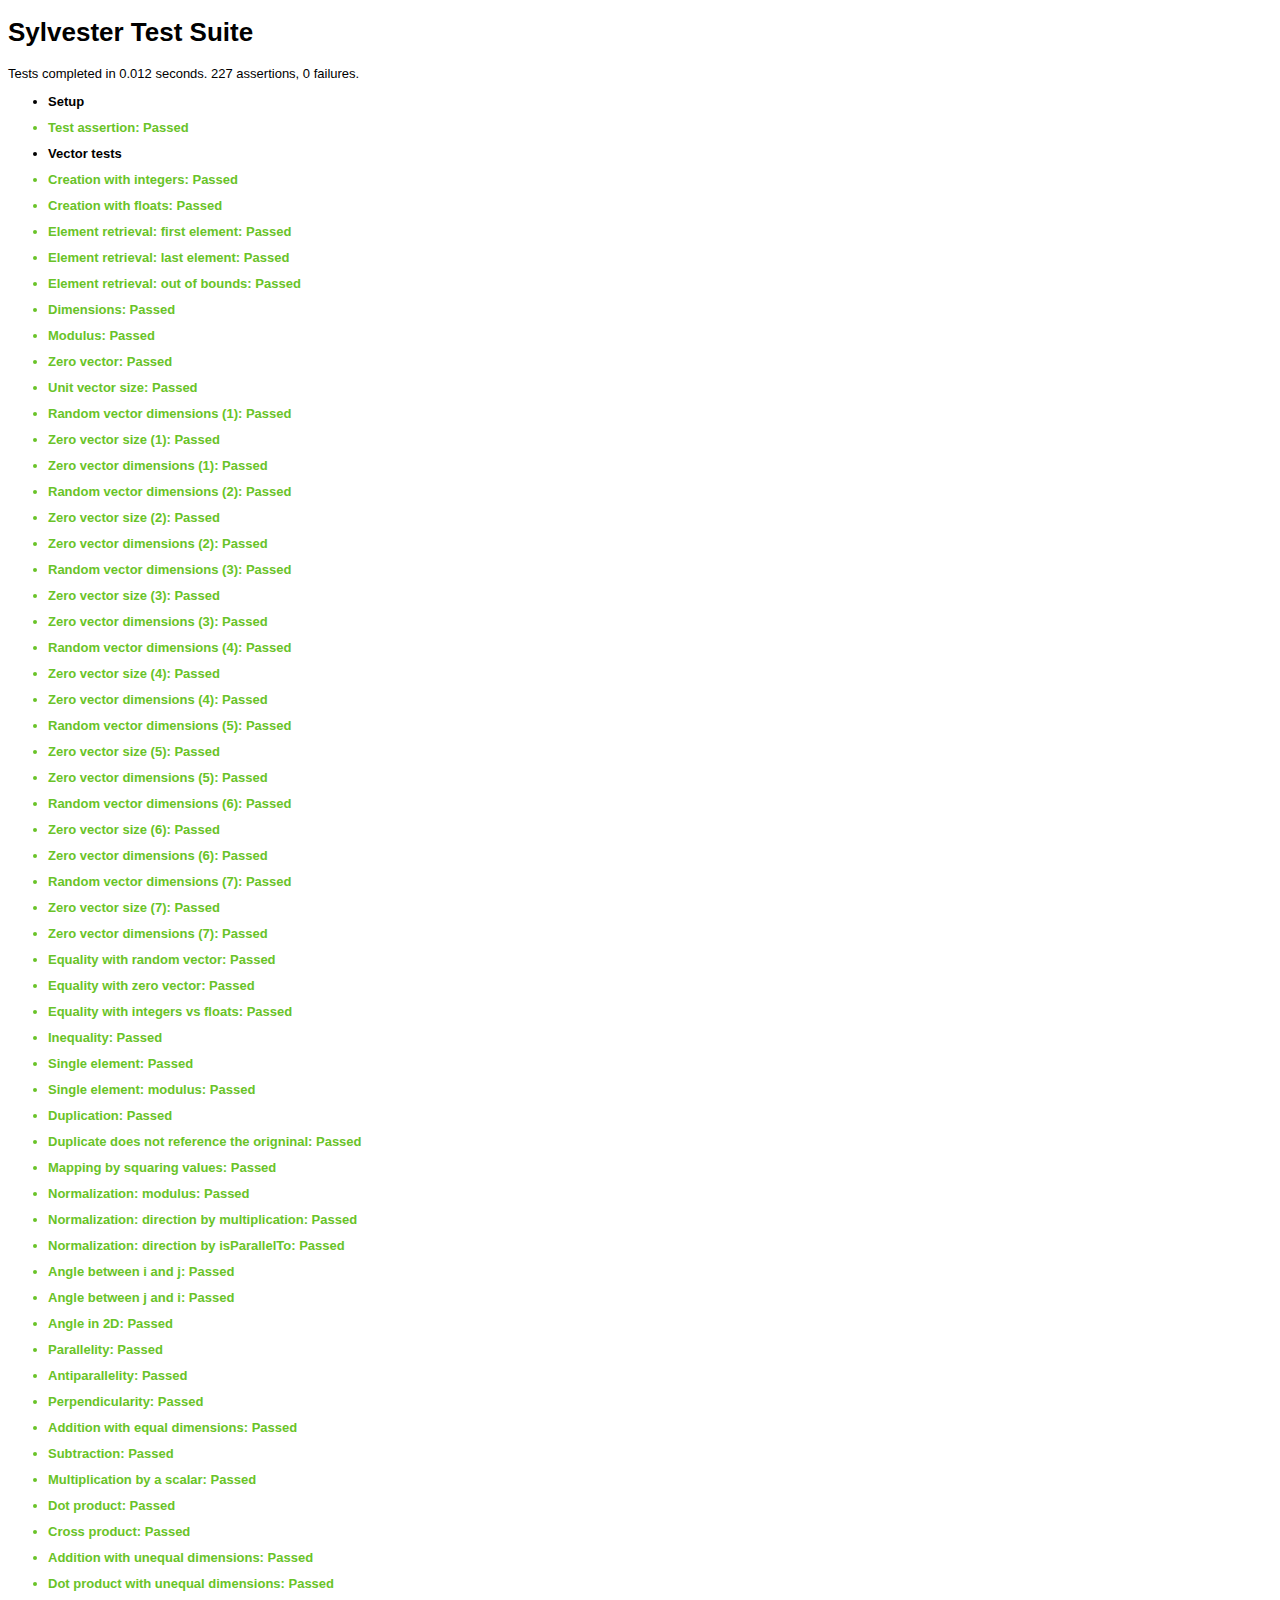
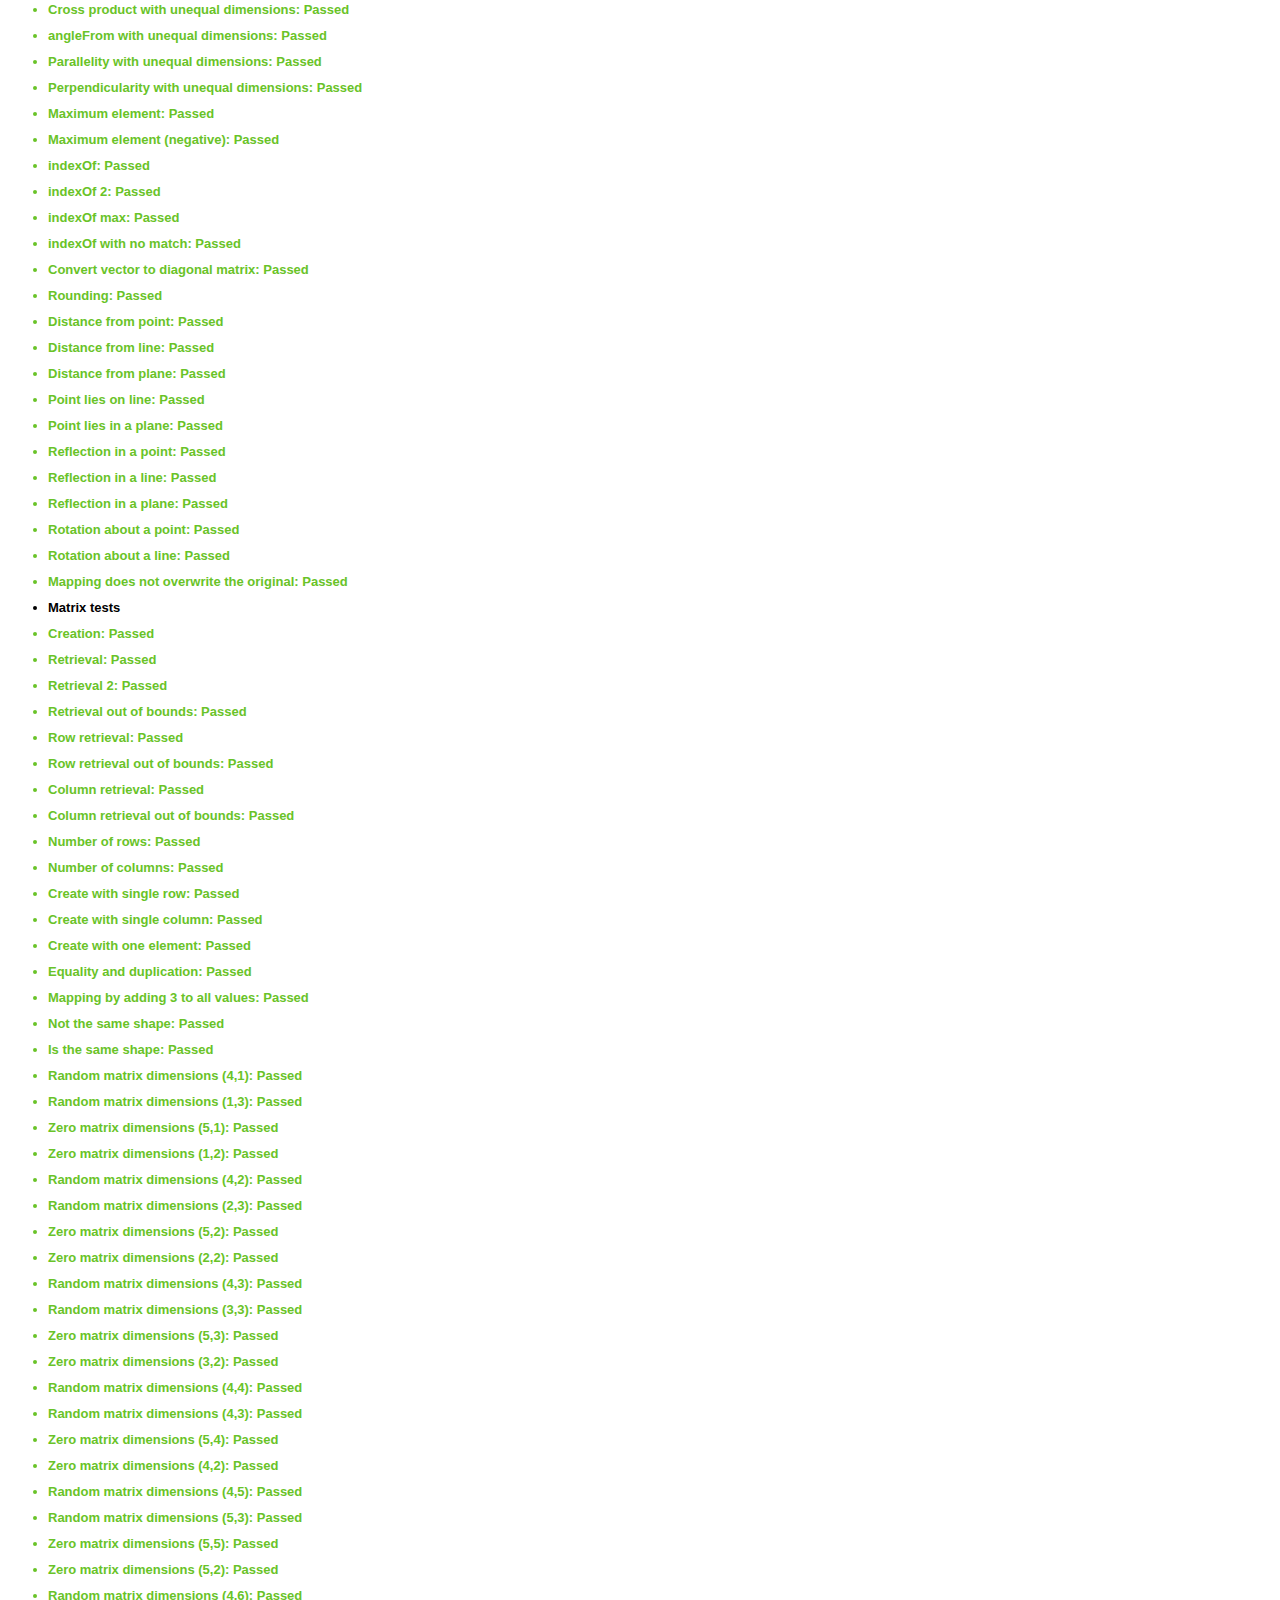
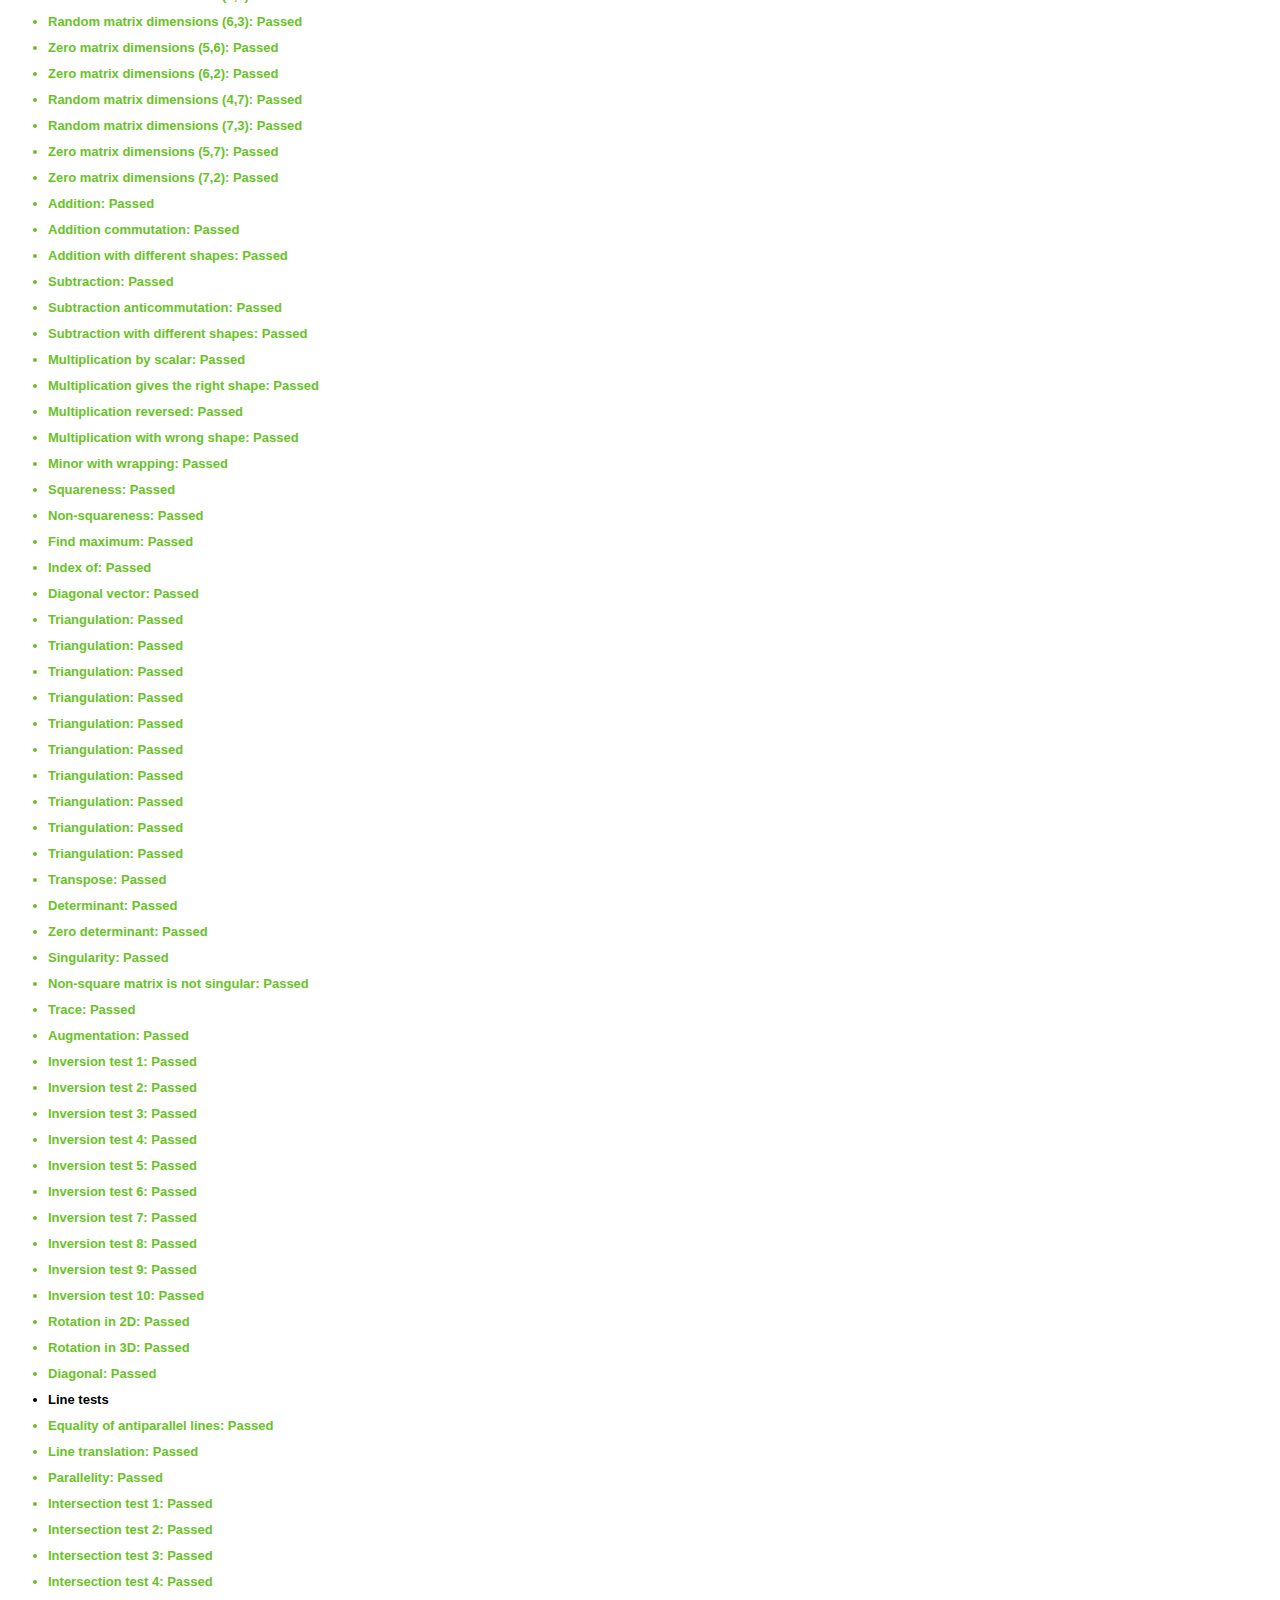
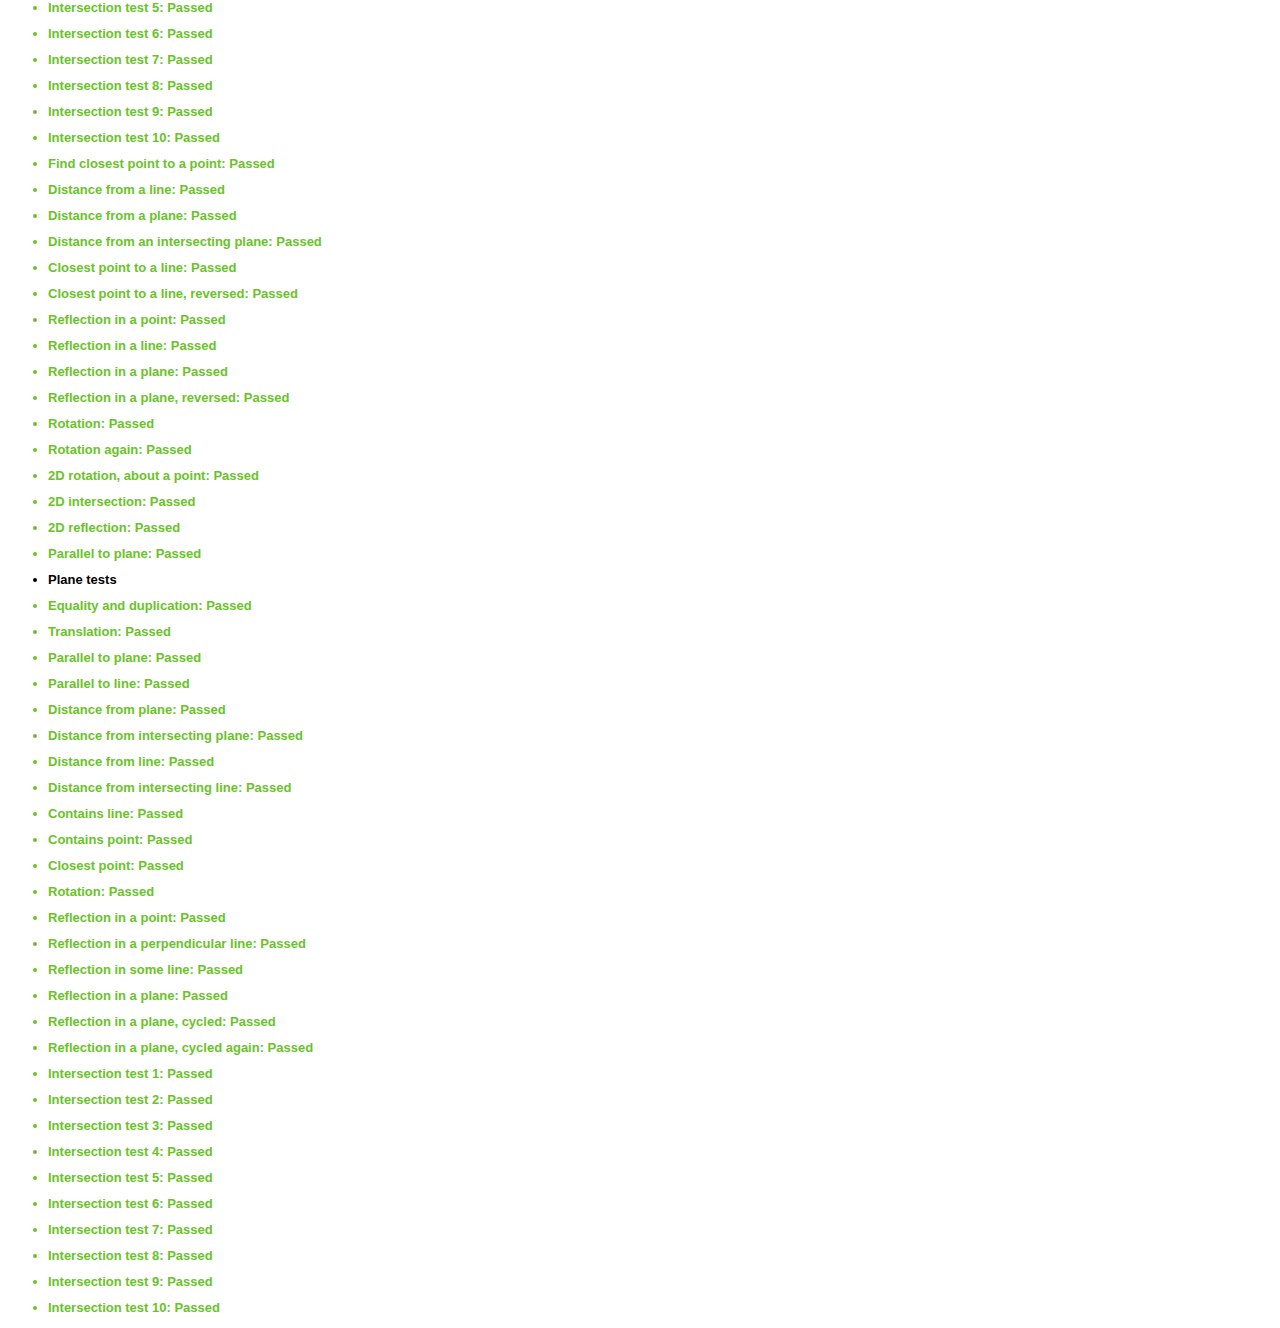
<file: tofuweb/static/bower_components/sylvester/test.html>
<!DOCTYPE html PUBLIC "-//W3C//DTD XHTML 1.0 Transitional//EN" "http://www.w3.org/TR/xhtml1/DTD/xhtml1-transitional.dtd">

<html xmlns="http://www.w3.org/1999/xhtml" xml:lang="en" lang="en">
<head>
<meta http-equiv="content-type" content="text/html; charset=iso-8859-1" />
<title>Sylvester Test Suite</title>
<script src="sylvester.js" type="text/javascript"></script>
<script type="text/javascript">

var resultList, summary, nTests = 0, nFailures = 0, i, A, V, V1, V2, M, M1, M2, L, L1, L2, P, P1, P2;
var begin = new Date().getTime();

window.onload = function() {

  resultList = document.getElementById('results');
  
  title('Setup');
  assert('Test assertion', true);
  
  //================================================================================================
  title('Vector tests');
  //================================================================================================
  
  V = $V([0, 1, 7, 5]);
  assert('Creation with integers',
    V.inspect() == '[0, 1, 7, 5]',
    V.inspect()
  );
  
  V = $V([0, 1.4, 7.034, 5.28638]);
  assert('Creation with floats',
    V.inspect() == '[0, 1.4, 7.034, 5.28638]',
    V.inspect()
  );
  
  V = $V([0,3,4,5]);
  
  assert('Element retrieval: first element',
    V.e(1) === 0,
    V.e(1)
  );
  
  assert('Element retrieval: last element',
    V.e(4) == 5,
    V.e(4)
  );
  
  assert('Element retrieval: out of bounds',
    V.e(5) === null
  );
  
  assert('Dimensions',
    V.dimensions() == 4,
    V.dimensions()
  );
  
  assert('Modulus',
    V.modulus() == Math.sqrt(50),
    V.modulus()
  );
  
  assert('Zero vector',
    Vector.Zero(4).inspect() == '[0, 0, 0, 0]',
    Vector.Zero(4).inspect()
  );
  
  assert('Unit vector size',
    Vector.i.modulus() == 1,
    Vector.i.inspect()
  );
  
  for (i = 1; i < 8; i++) {
    V = Vector.Random(i);
    assert('Random vector dimensions ('+i+')',
      V.dimensions() == i,
      V.inspect()
    );
    assert('Zero vector size ('+i+')',
      Vector.Zero(i).modulus() === 0,
      Vector.Zero(i).modulus()
    );
    assert('Zero vector dimensions ('+i+')',
      Vector.Zero(i).dimensions() == i,
      Vector.Zero(i).dimensions()
    );
  }
  
  assert('Equality with random vector',
    V.eql(V),
    V.inspect()
  );
  
  assert('Equality with zero vector',
    Vector.Zero(3).eql($V([0,0,0]))
  );
  
  assert('Equality with integers vs floats',
    $V([3,6,9]).eql($V([3.0,6.0,9.0]))
  );
  
  assert('Inequality',
    !$V([3,6,9]).eql($V([3.0,6.01,9.0]))
  );
  
  V = $V([4]);
  assert('Single element',
    V.inspect() == '[4]',
    V.inspect()
  );
  assert('Single element: modulus',
    V.modulus() == 4,
    V.modulus()
  );
  
  var dup = V.dup();
  assert('Duplication',
    dup.eql(V)
  );
  
  dup.elements[0] = 12;
  assert('Duplicate does not reference the origninal',
    V.elements[0] == 4
  );
  
  V = $V([1,6,3,9]);
  assert('Mapping by squaring values',
    V.map(function(x) { return Math.pow(x,2); }).eql($V([1,36,9,81])),
    V.map(function(x) { return Math.pow(x,2); }).inspect()
  );
  
  V = $V([8,2,9,4]);
  assert('Normalization: modulus',
    V.toUnitVector().modulus() == 1,
    V.toUnitVector().modulus()
  );
  assert('Normalization: direction by multiplication',
    V.toUnitVector().x(Math.sqrt(165)).eql(V),
    V.toUnitVector().inspect()
  );
  assert('Normalization: direction by isParallelTo',
    V.toUnitVector().isParallelTo(V),
    V.toUnitVector().inspect()
  );
  
  assert('Angle between i and j',
    Vector.i.angleFrom(Vector.j) == Math.PI/2,
    Vector.i.angleFrom(Vector.j) + ' is not equal to ' + Math.PI/2
  );
  
  assert('Angle between j and i',
    Vector.j.angleFrom(Vector.i) == Math.PI/2,
    Vector.j.angleFrom(Vector.i) + ' is not equal to ' + Math.PI/2
  );
  
  assert('Angle in 2D', // Approximate - rounding errors appear at very small scale otherwise
    Math.round(($V([1,0]).angleFrom($V([1,1])))*1000000)/1000000 == Math.round(1000000*Math.PI/4)/1000000,
    Math.round(($V([1,0]).angleFrom($V([1,1])))*1000000)/1000000 + ' is not equal to ' + Math.round(1000000*Math.PI/4)/1000000
  );
  
  assert('Parallelity',
    Vector.i.isParallelTo(Vector.i.x(235457)),
    Vector.i.angleFrom(Vector.i.x(235457))
  );
  
  assert('Antiparallelity',
    Vector.i.isAntiparallelTo(Vector.i.x(-235457)),
    Vector.i.angleFrom(Vector.i.x(-235457))
  );
  
  assert('Perpendicularity',
    Vector.i.isPerpendicularTo(Vector.k),
    Vector.i.angleFrom(Vector.k)
  );
  
  V1 = $V([2,9,4]);
  V2 = $V([0,13,7]);
  assert('Addition with equal dimensions',
    V1.add(V2).eql($V([2,22,11])),
    V1.add(V2).inspect()
  );
  
  assert('Subtraction',
    V1.subtract(V2).eql($V([2,-4,-3])),
    V1.subtract(V2).inspect()
  );
  
  assert('Multiplication by a scalar',
    V1.x(12).eql($V([24, 108, 48])),
    V1.x(12).inspect()
  );
  
  assert('Dot product',
    V1.dot(V2) == 9*13 + 4*7,
    V1.dot(V2) + ' is not equal to ' + (9*13 + 4*7)
  );
  
  assert('Cross product',
    V1.cross(V2).eql($V([9*7-4*13, 4*0-2*7, 2*13-9*0])),
    V1.cross(V2).inspect()
  );
  
  V2 = $V([2]);
  
  assert('Addition with unequal dimensions',
    V1.add(V2) === null
  );
  
  assert('Dot product with unequal dimensions',
    V1.dot(V2) === null
  );
  
  assert('Cross product with unequal dimensions',
    V1.cross(V2) === null
  );
  
  assert('angleFrom with unequal dimensions',
    V1.angleFrom(V2) === null
  );
  
  assert('Parallelity with unequal dimensions',
    V1.isParallelTo(V2) === null
  );
  
  assert('Perpendicularity with unequal dimensions',
    V1.isPerpendicularTo(V2) === null
  );
  
  V = $V([2,8,5,9,3,7,12]);
  assert('Maximum element',
    V.max() == 12,
    V.max
  );
  
  V = $V([-17,8,5,9,3,7,12]);
  assert('Maximum element (negative)',
    V.max() == -17,
    V.max
  );
  
  V = $V([2,6,0,3]);
  assert('indexOf',
    V.indexOf(2) == 1
  );
  
  assert('indexOf 2',
    V.indexOf(3) == 4
  );
  
  assert('indexOf max',
    V.indexOf(V.max()) == 2
  );
  
  assert('indexOf with no match',
    V.indexOf(7) === null
  );
  
  M = $M([
    [2,0,0,0],
    [0,6,0,0],
    [0,0,0,0],
    [0,0,0,3]
  ]);
  
  assert('Convert vector to diagonal matrix',
    V.toDiagonalMatrix().eql(M),
    V.toDiagonalMatrix().inspect()
  );
  
  assert('Rounding',
    $V([2.56, 3.5, 3.49]).round().eql($V([3,4,3]))
  );
  
  assert('Distance from point',
    $V([3,9,4,6]).distanceFrom($V([2,0,4,-7])) == $V([1,9,0,13]).modulus()
  );
  
  assert('Distance from line',
    $V([2,8,7]).distanceFrom(Line.X) == Math.sqrt(64 + 49)
  );
  
  assert('Distance from plane',
    $V([28,-43,78]).distanceFrom(Plane.XY) == 78,
    $V([28,-43,78]).distanceFrom(Plane.XY)
  );
  
  assert('Point lies on line',
    $V([12,0,0]).liesOn(Line.X)
  );
  
  assert('Point lies in a plane',
    $V([0,-3,6]).liesIn(Plane.YZ)
  );
  
  assert('Reflection in a point',
    $V([3,0,0]).reflectionIn($V([0,3,0])).eql($V([-3,6,0]))
  );
  
  assert('Reflection in a line',
    $V([3,0,0]).reflectionIn($L([0,0,0], [1,0,1])).eql($V([0,0,3])),
    $V([3,0,0]).reflectionIn($L([0,0,0], [1,0,1])).inspect()
  );
  
  V1 = $V([25,-48,77]);
  V2 = $V([25,-48,-77]);
  
  assert('Reflection in a plane',
    V1.reflectionIn(Plane.XY).eql(V2) && V2.reflectionIn(Plane.YX).eql(V1)
  );
  
  assert('Rotation about a point',
    $V([12,1]).rotate(Math.PI/2, $V([5,1])).eql($V([5,8])),
    $V([12,1]).rotate(Math.PI/2, $V([5,1])).inspect()
  );
  
  assert('Rotation about a line',
    Vector.i.rotate(-Math.PI/2, $L([10, 0, 100], Vector.k)).eql($V([10,9,0]))
  );
  
  V = $V([3,4,5]);
  V.map(function(x) { return x*x; });
  assert('Mapping does not overwrite the original',
    V.inspect() == '[3, 4, 5]'
  );
  
  
  //================================================================================================
  title('Matrix tests');
  //================================================================================================
  
  M = $M([
    [0,3,4,8],
    [3,9,7,3]
  ]);
  assert('Creation',
    M.inspect() == '[0, 3, 4, 8]\n[3, 9, 7, 3]',
    M.inspect()
  );
  assert('Retrieval',
    M.e(1,1) === 0,
    M.e(1,1)
  )
  assert('Retrieval 2',
    M.e(1,4) == 8,
    M.e(1,4)
  );
  assert('Retrieval out of bounds',
    M.e(2,6) === null
  )
  
  assert('Row retrieval',
    M.row(2).eql($V([3,9,7,3])),
    M.row(2).inspect()
  );
  
  assert('Row retrieval out of bounds',
    M.row(3) === null
  );
  
  assert('Column retrieval',
    M.col(2).eql($V([3,9])),
    M.col(2).inspect()
  );
  
  assert('Column retrieval out of bounds',
    M.col(6) === null
  );
  
  assert('Number of rows',
    M.rows() == 2,
    M.rows()
  );
  
  assert('Number of columns',
    M.cols() == 4,
    M.cols()
  );
  
  M = $M([
    [0,2,7,5]
  ]);
  assert('Create with single row',
    M.inspect() == '[0, 2, 7, 5]',
    M.inspect()
  );
  
  M = $M([
    [0],[2],[7],[5]
  ]);
  assert('Create with single column',
    M.inspect() == '[0]\n[2]\n[7]\n[5]',
    M.inspect()
  );
  
  assert('Create with one element',
    $M([0]).inspect() == '[0]'
  );
  
  M1 = $M([
    [2,3,8],
    [7,0,2],
    [6,3,0]
  ]);
  
  M2 = M1.dup();
  
  assert('Equality and duplication',
    M1.eql(M2)
  );
  
  assert('Mapping by adding 3 to all values',
    M1.map(function(x) { return x + 3; }).eql($M([
      [5,6,11],
      [10,3,5],
      [9,6,3]
    ]))
  );
  
  M2 = Matrix.Random(2,5);
  assert('Not the same shape',
    !M2.isSameSizeAs(M1)
  );
  
  M1 = Matrix.Random(2,5);
  assert('Is the same shape',
    M1.isSameSizeAs(M2)
  );
  
  for (i = 1; i < 8; i++) {
    M = Matrix.Random(4,i);
    assert('Random matrix dimensions (4,'+i+')',
      M.rows() == 4 && M.cols() == i,
      M.cols()
    );
    M = Matrix.Random(i,3);
    assert('Random matrix dimensions ('+i+',3)',
      M.rows() == i && M.cols() == 3,
      M.rows()
    );
    M = Matrix.Zero(5,i);
    assert('Zero matrix dimensions (5,'+i+')',
      M.rows() == 5 && M.cols() == i,
      M.cols()
    );
    M = Matrix.Zero(i,2);
    assert('Zero matrix dimensions ('+i+',2)',
      M.cols() == 2 && M.rows() == i,
      M.rows()
    );
  }
  
  M1 = $M([
    [2,5,9,3],
    [9,2,8,5]
  ]);
  
  M2 = $M([
    [7,1,0,8],
    [0,4,3,8]
  ]);
  
  M = $M([
    [9,6,9,11],
    [9,6.0,11,13]
  ]);
  
  assert('Addition',
    M1.add(M2).eql(M),
    M1.add(M2).inspect()
  );
  
  assert('Addition commutation',
    M1.add(M2).eql(M2.add(M1)),
    M1.add(M2).inspect()
  );
  
  assert('Addition with different shapes',
    Matrix.Zero(2,5).add(M1) === null
  );
  
  M = $M([
    [-5,4,9.0,-5],
    [9,-2,5,-3]
  ]);
  
  assert('Subtraction',
    M1.subtract(M2).eql(M),
    M1.subtract(M2).inspect()
  );
  
  assert('Subtraction anticommutation',
    M2.subtract(M1).eql(M.x(-1)),
    M1.subtract(M2).inspect()
  );
  
  assert('Subtraction with different shapes',
    Matrix.Zero(3,4).subtract(M1) === null
  );
  
  M = $M([
    [14,2,0,16],
    [0,8,6,16]
  ]);
  
  assert('Multiplication by scalar',
    M2.x(2).eql(M),
    M2.x(2).inspect()
  );
  
  M2 = $M([
    [2,9],
    [0,2],
    [8,1],
    [0,6]
  ]);
  
  assert('Multiplication gives the right shape',
    M1.x(M2).rows() == 2 && M1.x(M2).cols() == 2,
    M1.x(M2).inspect()
  );
  
  assert('Multiplication reversed',
    M2.x(M1).rows() == 4 && M2.x(M1).cols() == 4,
    M2.x(M1).inspect()
  );
  
  assert('Multiplication with wrong shape',
    M1.x(M) === null
  );
  
  M = $M([
    [9,2,9],
    [2,0,2],
    [1,8,1]
  ]);
  
  assert('Minor with wrapping',
    M2.minor(1, 2, 3, 3).eql(M),
    M2.minor(1, 2, 3, 3).inspect()
  );
  
  assert('Squareness',
    M.isSquare()
  );
  
  M1 = $M([
    [3,9,8,4],
    [2,0,1,5]
  ]);
  
  assert('Non-squareness',
    !M1.isSquare()
  );
  
  assert('Find maximum',
    M1.max() == 9
  );
  
  assert('Index of',
    M1.indexOf(0).i == 2 && M1.indexOf(0).j == 2
  );
  
  assert('Diagonal vector',
    M.diagonal().eql($V([9,0,1])),
    M.diagonal().inspect()
  );
  
  for (i = 0; i < 10; i++) {
    M = Matrix.Random(3,3).x(100).round();
    assert('Triangulation',
      M.toRightTriangular().inspect().match(/\[[0-9\-\.]+, [0-9\-\.]+, [0-9\-\.]+\]\n\[0, [0-9\-\.]+, [0-9\-\.]+\]\n\[0, 0, [0-9\-\.]+\]/),
      M.toRightTriangular().inspect()
    );
  }
  
  M2 = $M([
    [3,2],
    [9,0],
    [8,1],
    [4,5]
  ]);
  
  assert('Transpose',
    M1.transpose().eql(M2) && M2.transpose().eql(M1)
  );
  
  M = $M([
    [9,2,0],
    [0,6,2],
    [0,0,3]
  ]);
  
  assert('Determinant',
    M.det() == 162
  );
  
  M.elements[2][2] = 0;
  
  assert('Zero determinant',
    M.det() === 0
  );
  
  assert('Singularity',
    M.isSingular()
  );
  
  assert('Non-square matrix is not singular',
    !M.augment($V([4,3,9])).isSingular()
  );
  
  assert('Trace',
    M.tr() == 15
  );
  
  M1 = $M([
    [7,2,9,4],
    [4,8,2,6],
    [9,2,5,6]
  ]);
  
  M2 = $M([
    [4,6],
    [5,2],
    [8,2]
  ]);
  
  M = $M([
    [7,2,9,4,4,6],
    [4,8,2,6,5,2],
    [9,2,5,6,8,2]
  ]);
  
  assert('Augmentation',
    M1.augment(M2).eql(M)
  );
  
  for (i = 1; i <= 10; i++) {
    M = Matrix.Random(3,3);
    if (!M.isSingular()) {
      assert('Inversion test ' + i,
        M.inv().x(M).eql(Matrix.I(3)),
        M.inv().x(M).inspect()
      );
    }
  }
  
  assert('Rotation in 2D',
    Matrix.Rotation(Math.PI/2).eql($M([
      [0,-1],
      [1,0]
    ]))
  );
  
  assert('Rotation in 3D',
    Matrix.Rotation(Math.PI/2, Vector.j).eql($M([
      [0,0,1],
      [0,1,0],
      [-1,0,0]
    ]))
  );
  
  assert('Diagonal',
    Matrix.Diagonal([3,9,5,7]).eql($M([
      [3,0,0,0],
      [0,9,0,0],
      [0,0,5,0],
      [0,0,0,7]
    ]))
  );
  
  
  
  //================================================================================================
  title('Line tests');
  //================================================================================================
  
  assert('Equality of antiparallel lines',
    Line.X.eql($L([0,0,0], [-12,0,0]))
  );
  
  assert('Line translation',
    Line.X.dup().translate([0,0,12]).eql($L([0,0,12], Vector.i))
  );
  
  assert('Parallelity',
    Line.X.isParallelTo($L([0,0,-12], [-4,0,0]))
  );
  
  for (i = 1; i <= 10; i++) {
    var O = $V([-5,-5,-5]);
    V = O.add(Vector.Random(3).x(10));
    V1 = O.add(Vector.Random(3).x(10));
    V2 = O.add(Vector.Random(3).x(10));
    L1 = $L(V, V1);
    L2 = $L(V.add(V1.x(-20 + 40*Math.random())), V2);
    V = L1.intersectionWith(L2);
    p = V.subtract(L2.anchor), q = L2.direction;
    assert('Intersection test ' + i,
      L1.contains(V) && L2.contains(V),
      ' Intersection: ' + V.inspect() + '\n\nDistance from L1: ' + L1.distanceFrom(V) + ', from L2: ' + L2.distanceFrom(V)
    );
  }
  
  assert('Find closest point to a point',
    Line.X.pointClosestTo($V([26,-2,18])).eql($V([26,0,0]))
  );
  
  assert('Distance from a line',
    $L([0,0,0], [1,0,0]).distanceFrom($L([0,0,24], [1,1,0])) == 24,
    $L([0,0,0], [1,0,0]).distanceFrom($L([0,0,24], [1,1,0]))
  );
  
  assert('Distance from a plane',
    $L([12,0,0], Vector.k).distanceFrom(Plane.YZ) == 12,
    $L([12,0,0], Vector.k).distanceFrom(Plane.YZ)
  );
  
  assert('Distance from an intersecting plane',
    $L([12,0,0], [1,0,200]).distanceFrom(Plane.YZ) === 0,
    $L([12,0,0], [1,0,200]).distanceFrom(Plane.YZ)
  );
  
  assert('Closest point to a line',
    $L([0,0,0], [1,0,0]).pointClosestTo($L([0,0,24], [1,1,0])).eql($V([0,0,0])),
    $L([0,0,0], [1,0,0]).pointClosestTo($L([0,0,24], [1,1,0])).inspect()
  );
  
  assert('Closest point to a line, reversed',
    $L([0,0,24], [1,1,0]).pointClosestTo($L([0,0,0], [-1,0,0])).eql($V([0,0,24])),
    $L([0,0,24], [1,1,0]).pointClosestTo($L([0,0,0], [-1,0,0])).inspect()
  );
  
  assert('Reflection in a point',
    Line.Z.reflectionIn($V([28,0,-12])).eql($L([56,0,0], Vector.k.x(-1)))
  );
  
  assert('Reflection in a line',
    Line.X.reflectionIn($L([0,0,0],[1,0,1])).eql(Line.Z)
  );
  
  L1 = Line.X.dup();
  L2 = $L([5,0,0], Vector.k);
  assert('Reflection in a plane',
    L1.reflectionIn($P([5,0,0], [1,0,1])).eql(L2)
  );
  assert('Reflection in a plane, reversed',
    L2.reflectionIn($P([5,0,0], [1,0,1])).eql(L1)
  );
  
  assert('Rotation',
    Line.X.rotate(Math.PI, $L([12,0,0],[1,0,1])).eql($L([12,0,0], Vector.k))
  );
  
  assert('Rotation again',
    $L([10,0,0], [0,1,1]).rotate(-Math.PI/2, Line.Y).eql($L([0,0,10], [1,-1,0]))
  );
  
  assert('2D rotation, about a point',
    $L([9,0], Vector.j).rotate(Math.PI/2, $V([9,9])).eql($L([0,9], Vector.i))
  );
  
  assert('2D intersection',
    $L([5,0], [0,1]).intersectionWith($L([0,0], [-1,-1])).eql($V([5,5,0])),
    $L([5,0], [0,1]).intersectionWith($L([0,0], [-1,-1])).inspect()
  );
  
  assert('2D reflection',
    $L([-4,3], [0,-1]).reflectionIn($V([0,0])).eql($L([4,100], [0,4]))
  );
  
  assert('Parallel to plane',
    Line.X.isParallelTo($P([0,0,-4], Vector.k))
  );
  
  
  
  //================================================================================================
  title('Plane tests');
  //================================================================================================
  
  assert('Equality and duplication',
    Plane.XY.dup().eql($P([34,-99,0], [0,0,-4]))
  );
  
  assert('Translation',
    Plane.XY.dup().translate([5,12,-14]).eql($P([89,-34,-14], Vector.k))
  );
  
  assert('Parallel to plane',
    Plane.XY.dup().translate([5,12,-14]).isParallelTo(Plane.XY)
  );
  
  assert('Parallel to line',
    Plane.XY.isParallelTo($L([4,8,10], [2,-6,0]))
  );
  
  assert('Distance from plane',
    Plane.XY.dup().translate([5,12,-14]).distanceFrom(Plane.XY) == 14
  );
  
  assert('Distance from intersecting plane',
    Plane.XY.dup().translate([5,12,-14]).distanceFrom($P([0,0,0], [1,0,1])) === 0
  );
  
  assert('Distance from line',
    Plane.XY.distanceFrom($L([4,8,10], [2,-6,0])) == 10
  );
  
  assert('Distance from intersecting line',
    Plane.XY.distanceFrom($L([4,8,10], [2,-6,2])) === 0
  );
  
  assert('Contains line',
    Plane.XY.contains(Line.X)
  );
  
  assert('Contains point',
    Plane.XY.contains(Vector.i)
  );
  
  assert('Closest point',
   Plane.YZ.pointClosestTo($V([3,6,-3])).eql($V([0,6,-3]))
  );
  
  assert('Rotation',
    Plane.XY.rotate(Math.PI/2, Line.Y).eql(Plane.YZ)
  );
  
  assert('Reflection in a point',
    Plane.XY.reflectionIn($V([12,65,-4])).eql($P([0,0,-8], Vector.k))
  );
  
  assert('Reflection in a perpendicular line',
    Plane.XY.reflectionIn(Line.Z).eql(Plane.XY)
  );
  
  assert('Reflection in some line',
    Plane.XY.reflectionIn($L([0,0,0], [1,0,1])).eql(Plane.YZ)
  );
  
  assert('Reflection in a plane',
     $P([5,0,0], [1,1,0]).reflectionIn($P([5,0,0], [0,1,0])).eql($P([5,0,0], [-1,1,0]))
  );
  
  assert('Reflection in a plane, cycled',
     $P([0,5,0], [0,1,1]).reflectionIn($P([0,5,0], [0,0,1])).eql($P([0,5,0], [0,-1,1]))
  );
  
  assert('Reflection in a plane, cycled again',
     $P([0,0,5], [1,0,1]).reflectionIn($P([0,0,5], [1,0,0])).eql($P([0,0,5], [1,0,-1]))
  );
  
  for (i = 1; i <= 10; i++) {
    P1 = $P($V([-50,-50,-50]).add(Vector.Random(3).x(100)), $V([-50,-50,-50]).add(Vector.Random(3).x(100)));
    P2 = $P($V([-50,-50,-50]).add(Vector.Random(3).x(100)), $V([-50,-50,-50]).add(Vector.Random(3).x(100)));
    if (P1.intersects(P2)) {
      L1 = P1.intersectionWith(P2);
      L2 = P2.intersectionWith(P1);
      assert('Intersection test ' + i,
        L1.eql(L2) && L1.liesIn(P1) && P2.contains(L1)
      );
    }
  }
  
  summary = document.getElementById('summary');
  var fin = new Date().getTime();
  var time = fin - begin;
  summary.innerHTML = 'Tests completed in ' + time/1000 + ' seconds. ' + nTests + ' assertions, ' + nFailures + ' failures.';

};

var assert = function(testName, condition, message) {
  nTests++;
  var display, klass;
  if (condition) {
    klass = 'success';
    display = 'Passed';
  } else {
    nFailures++;
    klass = 'failure';
    display = (message ? '\n\n' + message : 'Failure').replace(/\n/g, '<br />');
  }
  var item = document.createElement('li');
  resultList.appendChild(item);
  item.className = klass;
  item.innerHTML = testName + ': ' + display;
};

var benchmark = function(fn, n) {
  n = n || 100; k = n;
  var A = new Date().getTime();
  do { fn() } while (--n);
  var B = new Date().getTime();
  alert('Completed ' + k + ' executions in ' + ((B-A)/1000) + ' seconds');
};

var title = function(str) {
  var item = document.createElement('li');
  resultList.appendChild(item);
  item.innerHTML = str;
};

</script>
<style type="text/css">

body {
  font: 13px Helvetica, Arial, sans-serif;
}

li {
  font-weight: bold;
  margin-bottom: 11px;
}

.success {
  color: #69c328;
}

.failure {
  color: #c34e28;
}

</style>
</head>
<body>

<h1>Sylvester Test Suite</h1>

<p id="summary"></p>

<ul id="results">
</ul>

</body>
</html>
</file>
